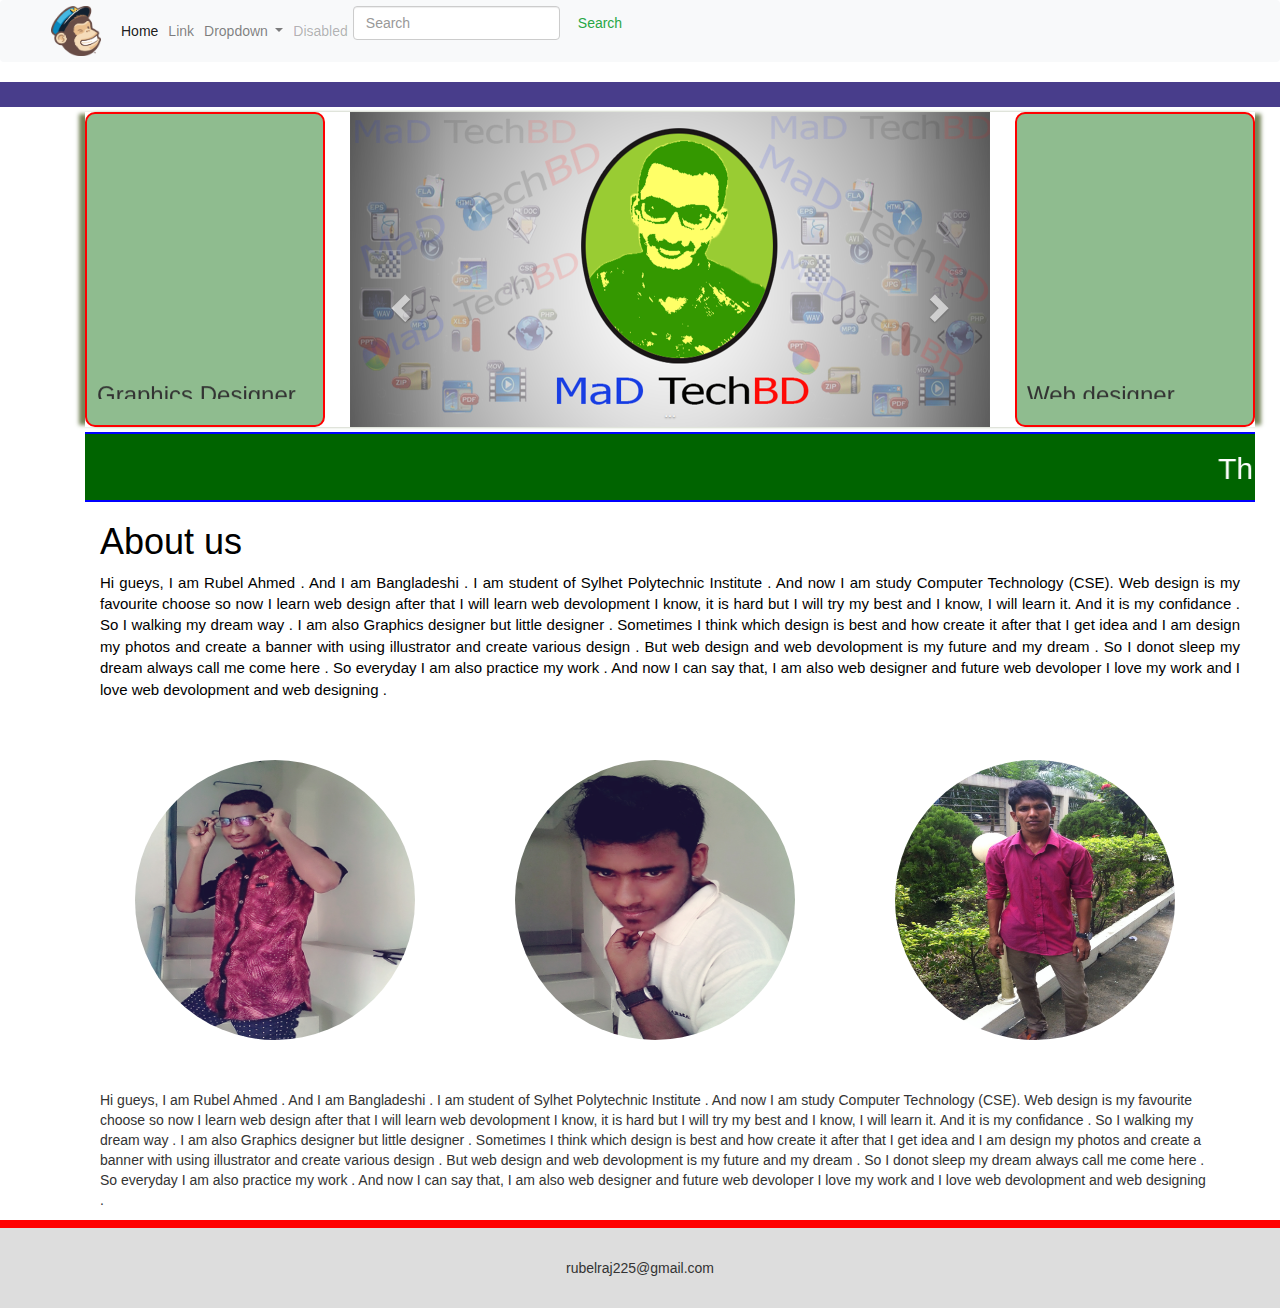
<file: index.html>
<!doctype html>
<html lang="en">
  <head>
    <!-- Required meta tags -->
	<link rel="stylesheet" href="style.css">
    <meta charset="utf-8">
    <meta name="viewport" content="width=device-width, initial-scale=1, shrink-to-fit=no">

    <!-- Bootstrap CSS -->
    <link rel="stylesheet" href="css/bootstrap.min.css">

    <title>Personal web site</title>
  </head>
  <body>
	<nav class="navbar navbar-expand-lg navbar-light bg-light">
  <a class="navbar-brand" href="#"></a>
  <img src="image/mc_freddie_color_web.png" width="50" height="50">
  <button class="navbar-toggler" type="button" data-toggle="collapse" data-target="#navbarSupportedContent" aria-controls="navbarSupportedContent" aria-expanded="false" aria-label="Toggle navigation">
    <span class="navbar-toggler-icon"></span>
  </button>

  <div class="collapse navbar-collapse" id="navbarSupportedContent">
    <ul class="navbar-nav mr-auto">
      <li class="nav-item active">
        <a class="nav-link" href="#">Home <span class="sr-only">(current)</span></a>
      </li>
      <li class="nav-item">
        <a class="nav-link" href="#">Link</a>
      </li>
      <li class="nav-item dropdown">
        <a class="nav-link dropdown-toggle" href="#" id="navbarDropdown" role="button" data-toggle="dropdown" aria-haspopup="true" aria-expanded="false">
          Dropdown
        </a>
        <div class="dropdown-menu" aria-labelledby="navbarDropdown">
          <a class="dropdown-item" href="#">Action</a>
          <a class="dropdown-item" href="#">Another action</a>
          <div class="dropdown-divider"></div>
          <a class="dropdown-item" href="#">Something else here</a>
        </div>
      </li>
      <li class="nav-item">
        <a class="nav-link disabled" href="#">Disabled</a>
      </li>
    </ul>
    <form class="form-inline my-2 my-lg-0">
      <input class="form-control mr-sm-2" type="search" placeholder="Search" aria-label="Search">
      <button class="btn btn-outline-success my-2 my-sm-0" type="submit">Search</button>
    </form>
  </div>
</nav>
	<div class="top-bit"></div>
		<div class="container">
		<div class="content">
			<div class="marque-left">
				<marquee scrollamount="4" direction="up" onmouseover="this.stop onmouseout="this.start" behavior="scroll" height="285">
				<h3>Graphics Designer</h3>
				I am also graphics designer.
                Learn graphics design and
                devolop your self.
                Donot destoyed your time.
                I am also graphics designer.
                Learn graphics design and
                devolop your self.
                Donot destoyed your time.
                I am also graphics designer.
                Learn graphics design and
                devolop your self.
                Donot destoyed your time.
                I am also graphics designer.
				</marquee>
			</div><div class="marque-right">
				<marquee scrollamount="4" direction="up" onmouseover="this.stop onmouseout="this.start" behavior="scroll" height="285">
				<h3>Web designer</h3>
				I am also web designer
                Learn web design and
                devolop your self.
                Donot destoyed your time
                I am also web designer.
                Learn web design and
                devolop your self.
                Donot destoyed your time
                I am also web designer.
                Learn web design and
                devolop your self.
                Donot destoyed your time
                I am also web designer.
                Learn web design
				</marquee>
			</div>
			<div class="slider">
			<div id="carousel-example-generic" class="carousel slide" data-ride="carousel">
  <!-- Indicators -->
  <ol class="carousel-indicators">
    <li data-target="#carousel-example-generic" data-slide-to="0" class="active"></li>
    <li data-target="#carousel-example-generic" data-slide-to="1"></li>
    <li data-target="#carousel-example-generic" data-slide-to="2"></li>
  </ol>

  <!-- Wrapper for slides -->
  <div class="carousel-inner" role="listbox">
    <div class="item active">
      <img src="image/covr jpg.jpg" alt="...">
      <div class="carousel-caption">
        ...
      </div>
    </div>
    <div class="item">
      <img src="image/Curve Header - 01786252789666.jpg" alt="...">
      <div class="carousel-caption">
        ...
      </div>
    </div>
	<div class="item">
      <img src="image/Cared.jpg" alt="...">
      <div class="carousel-caption">
        ...
      </div>
    </div>
	<div class="item">
      <img src="image/oihjbh.jpg" alt="...">
      <div class="carousel-caption">
        ...
      </div>
    </div>
    ...
  </div>

  <!-- Controls -->
  <a class="left carousel-control" href="#carousel-example-generic" role="button" data-slide="prev">
    <span class="glyphicon glyphicon-chevron-left" aria-hidden="true"></span>
    <span class="sr-only">Previous</span>
  </a>
  <a class="right carousel-control" href="#carousel-example-generic" role="button" data-slide="next">
    <span class="glyphicon glyphicon-chevron-right" aria-hidden="true"></span>
    <span class="sr-only">Next</span>
  </a>
</div>
Accessibility i
			</div>
		</div>
		 <div class="container2">
			<div class="personal">
				<marquee scrollamount="4" direction="left" behavior="scroll">
				This is my personal website
				</marquee>
			</div>
		 </div>
		 <div class="container">
		 <div class="description">
			<h1>About us</h1>
			<p>Hi gueys, I am Rubel Ahmed . And I am Bangladeshi .
               I am student of Sylhet Polytechnic Institute . 
               And now I am study Computer Technology (CSE).
               Web design is my favourite choose so now I learn
               web design after that I will learn web devolopment
               I know, it is hard but I will try my best and I know,
               I will learn it. And it is my confidance . So I walking
               my dream way . I am also Graphics designer  but
               little designer . Sometimes I think which design is
               best and how create it after that I get idea and I am
               design my photos and create a banner with using illustrator 
               and create various design . But web design and web devolopment
               is my future and my dream . So I donot sleep my dream always call
               me come here . So everyday I am also practice my work . And 
               now I can say that, I am also web designer and future web devoloper
               I love my work and I love web devolopment and web designing .</p>
		 </div>
		 </div>
			<div class="container">
				<div class="row">
					<div class="col-sm-4 text-center">
						<img src="image/ssssssssssssss0000000.jpg"  width="280" height="280" class="img-circle">
					</div>
					<div class="col-sm-4 text-center">
						<img src="image/MYXJ_20160801124851_fast.jpg"  width="280" height="280" class="img-circle">
					</div>
					<div class="col-sm-4 text-center">
						<img src="image/IMG-20150809-WA0010.jpg"  width="280" height="280" class="img-circle">
					</div>
				</div>
				<p>Hi gueys, I am Rubel Ahmed . And I am Bangladeshi .
                   I am student of Sylhet Polytechnic Institute . 
                   And now I am study Computer Technology (CSE).
                   Web design is my favourite choose so now I learn
                   web design after that I will learn web devolopment
                   I know, it is hard but I will try my best and I know,
                   I will learn it. And it is my confidance . So I walking
                   my dream way . I am also Graphics designer  but
                   little designer . Sometimes I think which design is
                   best and how create it after that I get idea and I am
                   design my photos and create a banner with using illustrator 
                   and create various design . But web design and web devolopment
                   is my future and my dream . So I donot sleep my dream always call
                   me come here . So everyday I am also practice my work . And 
                   now I can say that, I am also web designer and future web devoloper
                   I love my work and I love web devolopment and web designing . 
				</p>
			</div>
		</div>
		<div class="footer-bootom"></div>
		<div class="footer">
		rubelraj225@gmail.com
		</div>

    <!-- Optional JavaScript -->
    <!-- jQuery first, then Popper.js, then Bootstrap JS -->
    <script src="js/jquery-3.2.1.slim.min.js"></script>
    <script src="js/popper.min.js"></script>
    <script src="js/bootstrap.min.js"></script>
  </body>
</html>
</file>
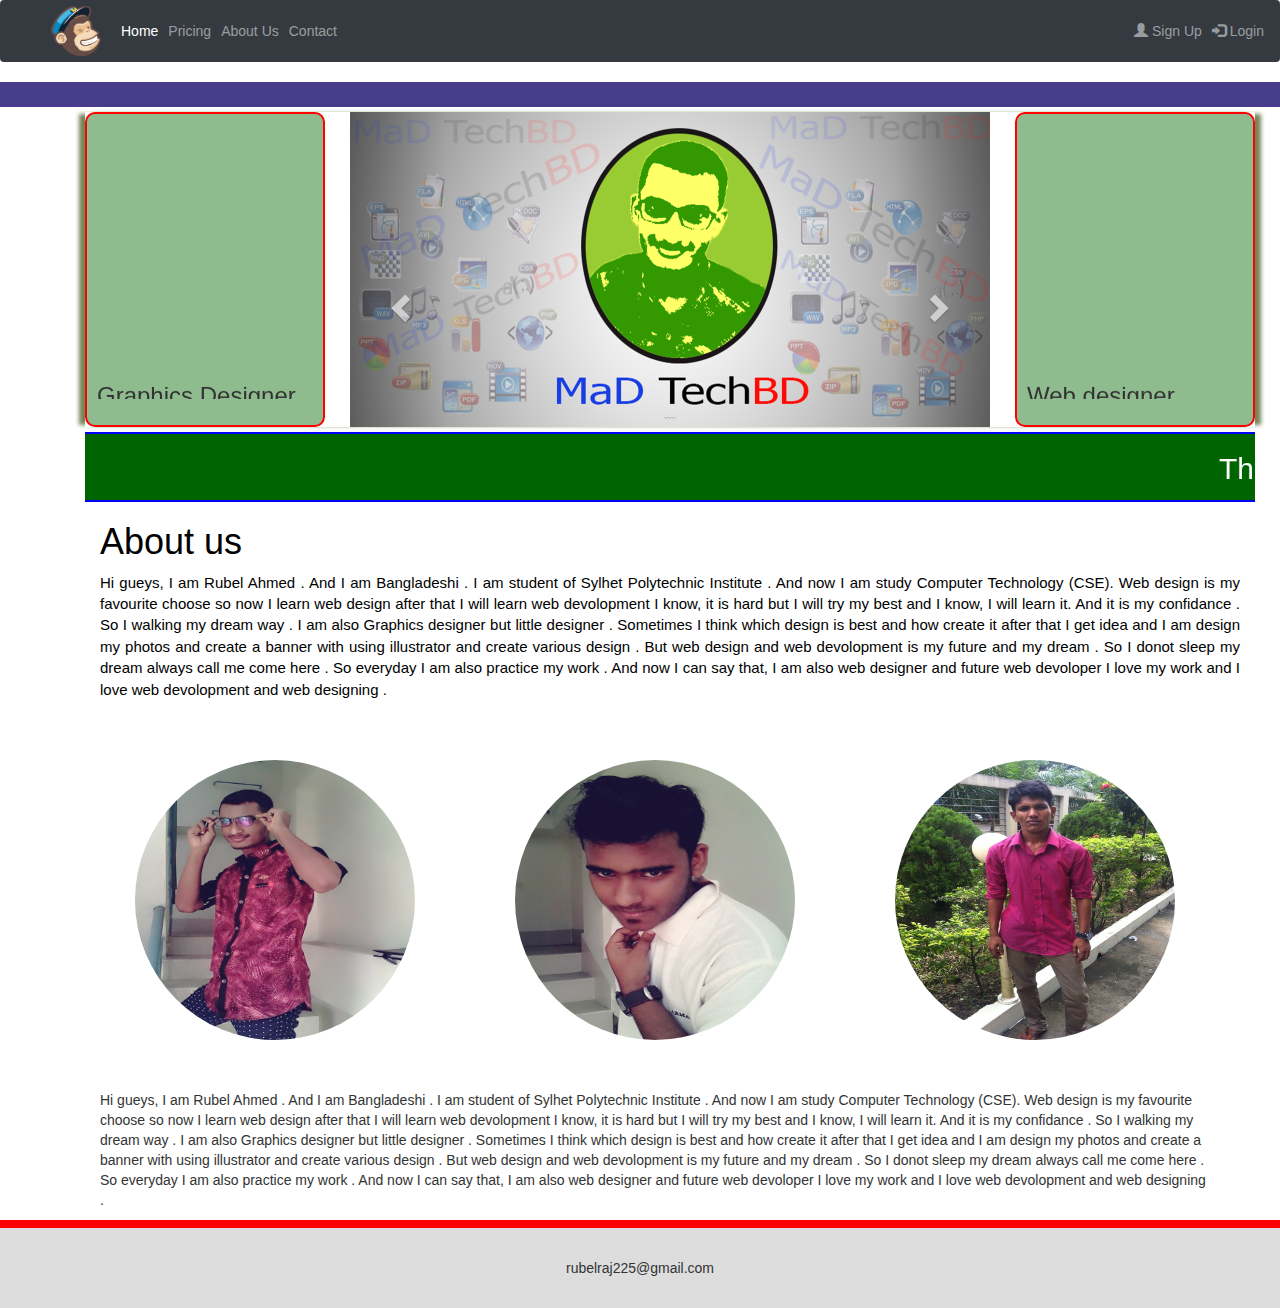
<file: cargo/index.html>
<!doctype html>
<html lang="en">
  <head>
    <!-- Required meta tags -->
	<link rel="stylesheet" href="style.css">
    <meta charset="utf-8">
    <meta name="viewport" content="width=device-width, initial-scale=1, shrink-to-fit=no">

    <!-- Bootstrap CSS -->
    <link rel="stylesheet" href="css/bootstrap.min.css">

    <title>Personal web site</title>
  </head>
  <body>
	<nav class="navbar navbar-expand-lg navbar-dark bg-dark">
	  <a class="navbar-brand" href="#"></a>
		<img src="image/mc_freddie_color_web.png" width="50" height="50">
	  <button class="navbar-toggler" type="button" data-toggle="collapse" data-target="#navbarSupportedContent" aria-controls="navbarSupportedContent" aria-expanded="false" aria-label="Toggle navigation">
		<span class="navbar-toggler-icon"></span>
	  </button>

	  <div class="collapse navbar-collapse" id="navbarSupportedContent">
		<ul class="navbar-nav mr-auto">
		  <li class="nav-item active">
			<a class="nav-link" href="#">Home</a>
		  </li>
		  <li class="nav-item">
			<a class="nav-link" href="#">Pricing</a>
		  </li>
		  <li class="nav-item">
			<a class="nav-link" href="#">About Us</a>
		  </li>
		  <li class="nav-item">
			<a class="nav-link" href="#">Contact</a>
		  </li>
		</ul>
		<ul class="nav navbar-nav navbar-right">
        <li><a class="nav-link" href="#"><span class="glyphicon glyphicon-user"></span> Sign Up</a></li>
        <li><a href="#" class="nav-link"><span class="glyphicon glyphicon-log-in"></span> Login</a></li>
      </ul>
	  </div>
	</nav>
	<div class="top-bit"></div>
		<div class="container">
		<div class="content">
			<div class="marque-left">
				<marquee scrollamount="4" direction="up" onmouseover="this.stop onmouseout="this.start" behavior="scroll" height="285">
				<h3>Graphics Designer</h3>
				I am also graphics designer.
                Learn graphics design and
                devolop your self.
                Donot destoyed your time.
                I am also graphics designer.
                Learn graphics design and
                devolop your self.
                Donot destoyed your time.
                I am also graphics designer.
                Learn graphics design and
                devolop your self.
                Donot destoyed your time.
                I am also graphics designer.
				</marquee>
			</div><div class="marque-right">
				<marquee scrollamount="4" direction="up" onmouseover="this.stop onmouseout="this.start" behavior="scroll" height="285">
				<h3>Web designer</h3>
				I am also web designer
                Learn web design and
                devolop your self.
                Donot destoyed your time
                I am also web designer.
                Learn web design and
                devolop your self.
                Donot destoyed your time
                I am also web designer.
                Learn web design and
                devolop your self.
                Donot destoyed your time
                I am also web designer.
                Learn web design
				</marquee>
			</div>
			<div class="slider">
			<div id="carousel-example-generic" class="carousel slide" data-ride="carousel">
  <!-- Indicators -->
  <ol class="carousel-indicators">
    <li data-target="#carousel-example-generic" data-slide-to="0" class="active"></li>
    <li data-target="#carousel-example-generic" data-slide-to="1"></li>
    <li data-target="#carousel-example-generic" data-slide-to="2"></li>
  </ol>

  <!-- Wrapper for slides -->
  <div class="carousel-inner" role="listbox">
    <div class="item active">
      <img src="image/covr jpg.jpg" alt="...">
      <div class="carousel-caption">
        ...
      </div>
    </div>
    <div class="item">
      <img src="image/Curve Header - 01786252789666.jpg" alt="...">
      <div class="carousel-caption">
        ...
      </div>
    </div>
	<div class="item">
      <img src="image/Cared.jpg" alt="...">
      <div class="carousel-caption">
        ...
      </div>
    </div>
	<div class="item">
      <img src="image/oihjbh.jpg" alt="...">
      <div class="carousel-caption">
        ...
      </div>
    </div>
    ...
  </div>

  <!-- Controls -->
  <a class="left carousel-control" href="#carousel-example-generic" role="button" data-slide="prev">
    <span class="glyphicon glyphicon-chevron-left" aria-hidden="true"></span>
    <span class="sr-only">Previous</span>
  </a>
  <a class="right carousel-control" href="#carousel-example-generic" role="button" data-slide="next">
    <span class="glyphicon glyphicon-chevron-right" aria-hidden="true"></span>
    <span class="sr-only">Next</span>
  </a>
</div>
Accessibility i
			</div>
		</div>
		 <div class="container2">
			<div class="personal">
				<marquee scrollamount="4" direction="left" behavior="scroll">
				This is my personal website
				</marquee>
			</div>
		 </div>
		 <div class="container">
		 <div class="description">
			<h1>About us</h1>
			<p>Hi gueys, I am Rubel Ahmed . And I am Bangladeshi .
               I am student of Sylhet Polytechnic Institute . 
               And now I am study Computer Technology (CSE).
               Web design is my favourite choose so now I learn
               web design after that I will learn web devolopment
               I know, it is hard but I will try my best and I know,
               I will learn it. And it is my confidance . So I walking
               my dream way . I am also Graphics designer  but
               little designer . Sometimes I think which design is
               best and how create it after that I get idea and I am
               design my photos and create a banner with using illustrator 
               and create various design . But web design and web devolopment
               is my future and my dream . So I donot sleep my dream always call
               me come here . So everyday I am also practice my work . And 
               now I can say that, I am also web designer and future web devoloper
               I love my work and I love web devolopment and web designing .</p>
		 </div>
		 </div>
			<div class="container">
				<div class="row">
					<div class="col-sm-4 text-center">
						<img src="image/ssssssssssssss0000000.jpg"  width="280" height="280" class="img-circle">
					</div>
					<div class="col-sm-4 text-center">
						<img src="image/MYXJ_20160801124851_fast.jpg"  width="280" height="280" class="img-circle">
					</div>
					<div class="col-sm-4 text-center">
						<img src="image/IMG-20150809-WA0010.jpg"  width="280" height="280" class="img-circle">
					</div>
				</div>
				<p>Hi gueys, I am Rubel Ahmed . And I am Bangladeshi .
                   I am student of Sylhet Polytechnic Institute . 
                   And now I am study Computer Technology (CSE).
                   Web design is my favourite choose so now I learn
                   web design after that I will learn web devolopment
                   I know, it is hard but I will try my best and I know,
                   I will learn it. And it is my confidance . So I walking
                   my dream way . I am also Graphics designer  but
                   little designer . Sometimes I think which design is
                   best and how create it after that I get idea and I am
                   design my photos and create a banner with using illustrator 
                   and create various design . But web design and web devolopment
                   is my future and my dream . So I donot sleep my dream always call
                   me come here . So everyday I am also practice my work . And 
                   now I can say that, I am also web designer and future web devoloper
                   I love my work and I love web devolopment and web designing . 
				</p>
			</div>
		</div>
		<div class="footer-bootom"></div>
		<div class="footer">
		rubelraj225@gmail.com
		</div>

    <!-- Optional JavaScript -->
    <!-- jQuery first, then Popper.js, then Bootstrap JS -->
    <script src="js/jquery-3.2.1.slim.min.js"></script>
    <script src="js/popper.min.js"></script>
    <script src="js/bootstrap.min.js"></script>
  </body>
</html>
</file>
<file: style.css>
.top-bit{
	width:100%;
	height:25px;
	background-color:darkslateblue;
	overflow:hidden;
	margin-bottom:5px;
}
.marque-left{
	         width:240px;
			 height:315px;
			 float:left;
			 padding-left:10px;
			 padding-right:10px;
			 border:solid 2px red;
			 background-color:darkseagreen;
			 border-radius:10px;
}
.marque-right{
	         width:240px;
			 height:315px;
			 float:right;
			 padding-left:10px;
			 padding-right:10px;
			 border:solid 2px red;
			 background-color:darkseagreen;
			 border-radius:10px;
}
.content{
	        width:1170px;
			height:auto;
			margin:0 auto;
			overflow:hidden;
			box-shadow:8px 0 4px -2px #758459, -8px 0 4px -2px #758459;
			background-color:white;
}
.slider{
	       width:640px;
		   height:287px;
		   margin:0 auto;
		   
}
.personal{
	      width:1170px;
		  height:70px;
		  background-color:darkgreen;
		  color:white;
		  overflow:hidden;
		  line-height:70px;
		  margin-top:5px;
		  border-top: solid 2px blue;
		  border-bottom:solid 2px blue;
		  font-size:30px;
}
.description{
	         width:1140px;
			 height:auto;
			 font-size:15px;
			 color:black;
			 text-align:justify;
}
.row{
	 width:1140px;
	 height:auto;
	 margin:0 auto;
	 margin-top:50px;
	 margin-bottom:50px;
}
.img-circle:hover{
	                  transform:scale(1.20);
}
.img-circle{
	         transition:all linear 0.5s;
}
.footer-bootom{
	            width:100%;
				height:8px;
				background-color:red;
				overflow:hidden;
}
.footer{
	    padding:30px 0;
		background-color:#ddd;
		text-align:center;
}
</file>
<file: cargo/style.css>
.top-bit{
	width:100%;
	height:25px;
	background-color:darkslateblue;
	overflow:hidden;
	margin-bottom:5px;
}
.marque-left{
	         width:240px;
			 height:315px;
			 float:left;
			 padding-left:10px;
			 padding-right:10px;
			 border:solid 2px red;
			 background-color:darkseagreen;
			 border-radius:10px;
}
.marque-right{
	         width:240px;
			 height:315px;
			 float:right;
			 padding-left:10px;
			 padding-right:10px;
			 border:solid 2px red;
			 background-color:darkseagreen;
			 border-radius:10px;
}
.content{
	        width:1170px;
			height:auto;
			margin:0 auto;
			overflow:hidden;
			box-shadow:8px 0 4px -2px #758459, -8px 0 4px -2px #758459;
			background-color:white;
}
.slider{
	       width:640px;
		   height:287px;
		   margin:0 auto;
		   
}
.personal{
	      width:1170px;
		  height:70px;
		  background-color:darkgreen;
		  color:white;
		  overflow:hidden;
		  line-height:70px;
		  margin-top:5px;
		  border-top: solid 2px blue;
		  border-bottom:solid 2px blue;
		  font-size:30px;
}
.description{
	         width:1140px;
			 height:auto;
			 font-size:15px;
			 color:black;
			 text-align:justify;
}
.row{
	 width:1140px;
	 height:auto;
	 margin:0 auto;
	 margin-top:50px;
	 margin-bottom:50px;
}
.img-circle:hover{
	                  transform:scale(1.20);
}
.img-circle{
	         transition:all linear 0.5s;
}
.footer-bootom{
	            width:100%;
				height:8px;
				background-color:red;
				overflow:hidden;
}
.footer{
	    padding:30px 0;
		background-color:#ddd;
		text-align:center;
}
</file>
